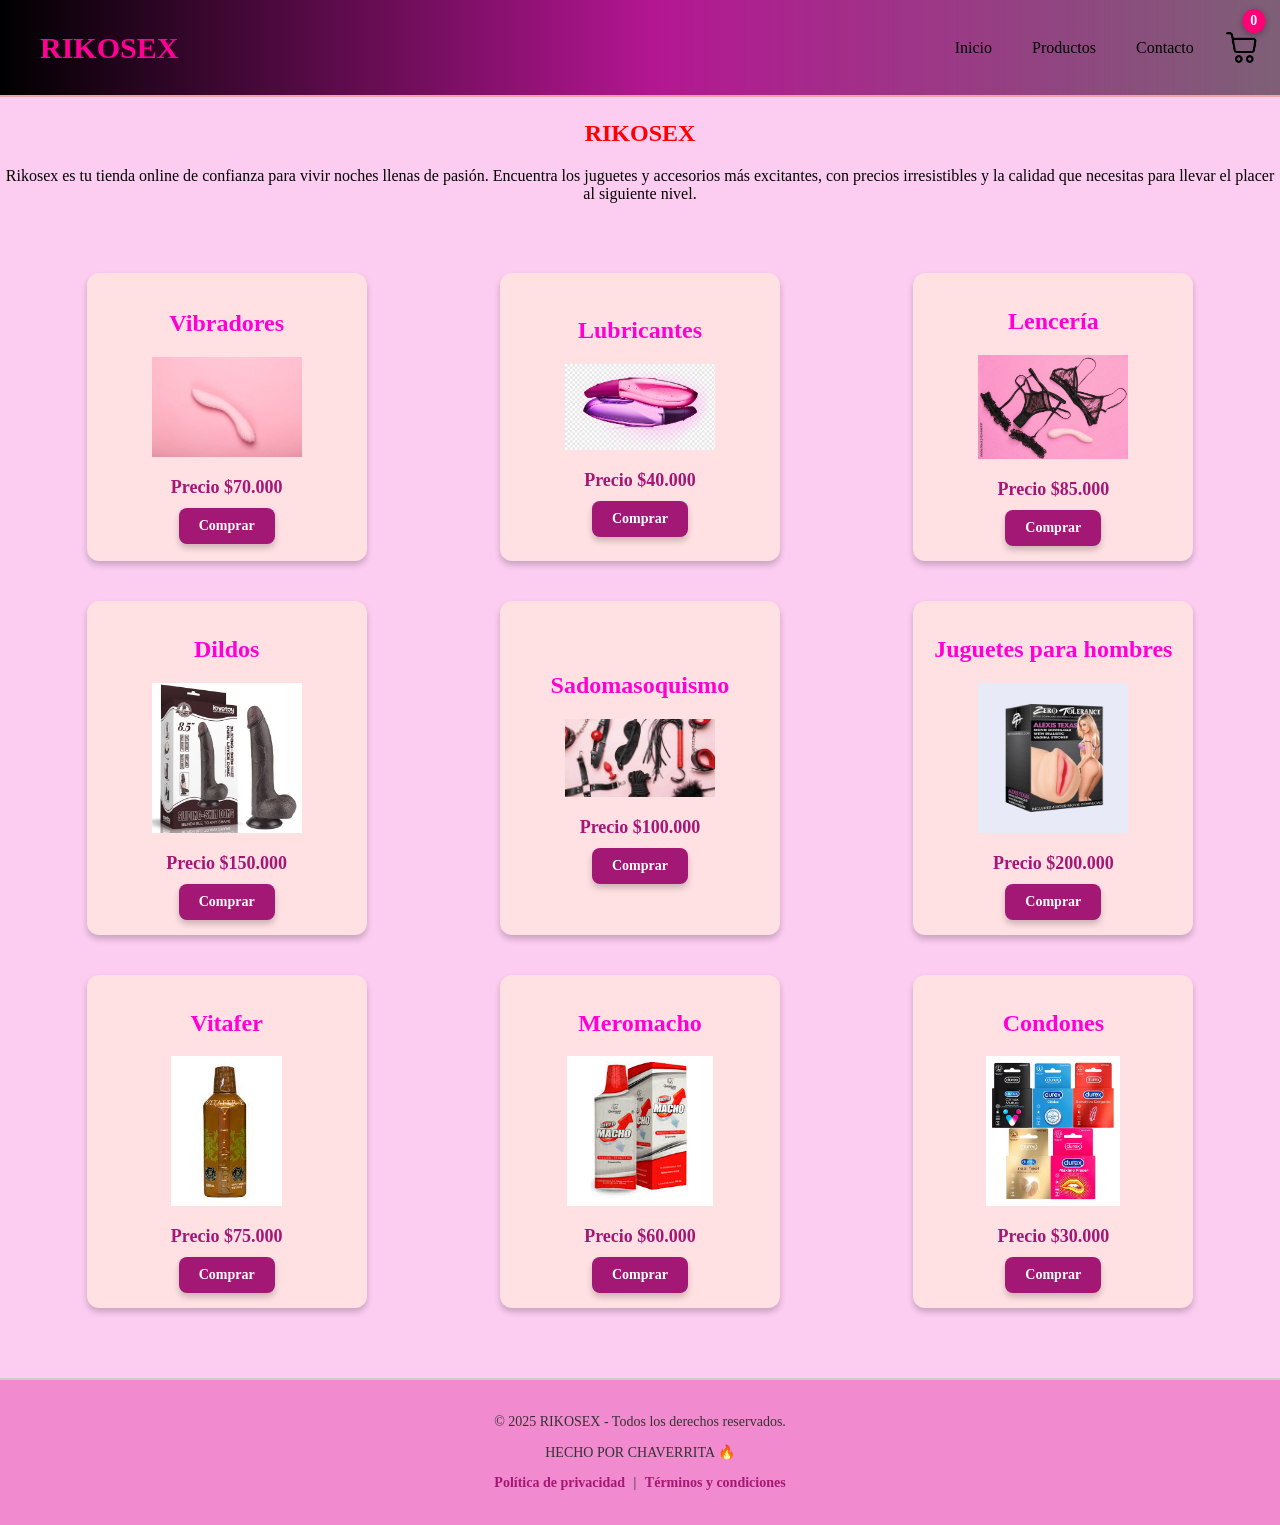
<file: index.html>
<!DOCTYPE html>
<html lang="es">

<head>

    <meta charset="UTF-8">
    <meta name="viewport" content="width=device-width, initial-scale=1.0">
    <title>SEX-SHOP - RIKOSEX</title>
    <link rel="stylesheet" href="style.css">

</head>

<body>

    <!--  INICIO HEADER -->
    <header class="navegacion">
        <div class="logo">
            <a href="index.html">RIKOSEX</a>
        </div>

        <nav>
            <ul>
                <li><a href="index.html">Inicio</a></li>
                <li><a href="#">Productos</a></li>
                <li><a href="#">Contacto</a></li>
            </ul>
        </nav>

        <!-- Carrito -->
        <div class="carrito">
            <a href="carro.html" class="btn-carrito">
                <img src="img/carro-de-la-compra.png" alt="Carrito de compras">
                <span class="carrito-count" id="carrito-count">0</span>
            </a>
        </div>
    </header>
    <!--  FIN HEADER -->

    <!--  INICIO MAIN -->
    <main>
        <section>
            <div class="titulo">
                <h1>RIKOSEX</h1>
                <p>
                    Rikosex es tu tienda online de confianza para vivir noches llenas de pasión.
                    Encuentra los juguetes y accesorios más excitantes, con precios irresistibles
                    y la calidad que necesitas para llevar el placer al siguiente nivel.
                </p>
            </div>
        </section>

        <!--  PRODUCTOS -->
        <div class="contenedor-cajas">

            <!-- Producto 1 -->
            <div class="box">
                <h2>Vibradores</h2>
                <img src="img/vibrador.jpg" alt="Vibrador">
                <p class="precio">Precio $70.000</p>
                <a href="#" class="btn-comprar" data-nombre="Vibrador" data-precio="70000">Comprar</a>
            </div>

            <!-- Producto 2 -->
            <div class="box">
                <h2>Lubricantes</h2>
                <img src="img/lubricante.png" alt="Lubricante">
                <p class="precio">Precio $40.000</p>
                <a href="#" class="btn-comprar" data-nombre="Lubricante" data-precio="40000">Comprar</a>
            </div>

            <!-- Producto 3 -->
            <div class="box">
                <h2>Lencería</h2>
                <img src="img/lenceria.jpeg" alt="Lencería">
                <p class="precio">Precio $85.000</p>
                <a href="#" class="btn-comprar" data-nombre="Lencería" data-precio="85000">Comprar</a>
            </div>

            <!-- Producto 4 -->
            <div class="box">
                <h2>Dildos</h2>
                <img src="img/dildoss.webp" alt="Dildo">
                <p class="precio">Precio $150.000</p>
                <a href="#" class="btn-comprar" data-nombre="Dildo" data-precio="150000">Comprar</a>
            </div>

            <!-- Producto 5 -->
            <div class="box">
                <h2>Sadomasoquismo</h2>
                <img src="img/sadomasoquismo.jpeg" alt="Sadomasoquismo">
                <p class="precio">Precio $100.000</p>
                <a href="#" class="btn-comprar" data-nombre="Sadomasoquismo" data-precio="100000">Comprar</a>
            </div>

            <!-- Producto 6 -->
            <div class="box">
                <h2>Juguetes para hombres</h2>
                <img src="img/juguete hombre.webp" alt="Juguetes hombres">
                <p class="precio">Precio $200.000</p>
                <a href="#" class="btn-comprar" data-nombre="Juguetes para hombres" data-precio="200000">Comprar</a>
            </div>

            <!-- Producto 7 -->
            <div class="box">
                <h2>Vitafer</h2>
                <img src="img/vitafer.jpg" alt="Vitafer">
                <p class="precio">Precio $75.000</p>
                <a href="#" class="btn-comprar" data-nombre="Vitafer" data-precio="75000">Comprar</a>
            </div>

            <!-- Producto 8 -->
            <div class="box">
                <h2>Meromacho</h2>
                <img src="img/meromacho.jpg" alt="Meromacho">
                <p class="precio">Precio $60.000</p>
                <a href="#" class="btn-comprar" data-nombre="Meromacho" data-precio="60000">Comprar</a>
            </div>

            <!-- Producto 9 -->
            <div class="box">
                <h2>Condones</h2>
                <img src="img/condones.webp" alt="Condones">
                <p class="precio">Precio $30.000</p>
                <a href="#" class="btn-comprar" data-nombre="Condones" data-precio="30000">Comprar</a>
            </div>

        </div>
    </main>
    <!--  FIN MAIN -->

    <!--  INICIO FOOTER -->
    <footer>
        <p>&copy; 2025 RIKOSEX - Todos los derechos reservados.</p>
        <p>HECHO POR CHAVERRITA 🔥</p>
        <p><a href="#">Política de privacidad</a> | <a href="#">Términos y condiciones</a></p>
    </footer>
    <!--  FIN FOOTER -->

    <script src="main.js"></script>
</body>

</html>
</file>
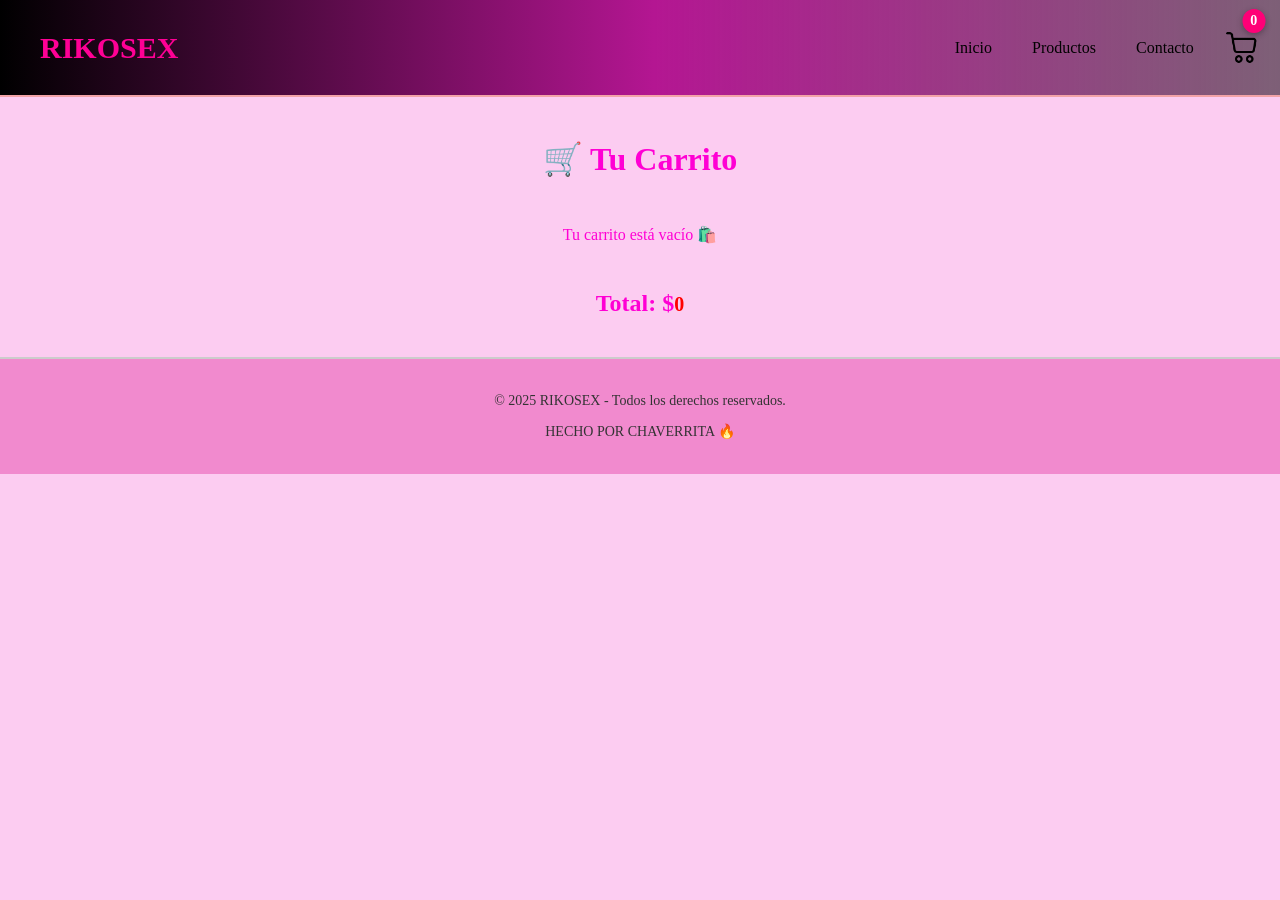
<file: carro.html>
<!DOCTYPE html>
<html lang="es">
<head>
  <meta charset="UTF-8">
  <meta name="viewport" content="width=device-width, initial-scale=1.0">
  <title>Carrito de Compras - RIKOSEX</title>
  <link rel="stylesheet" href="style.css">
</head>
<body>

  <!-- Header igual al index -->
  <header class="navegacion">
      <div class="logo">
          <a href="index.html">RIKOSEX</a>
      </div>

      <nav>
          <ul>
              <li><a href="index.html">Inicio</a></li>
              <li><a href="#">Productos</a></li>
              <li><a href="#">Contacto</a></li>
          </ul>
      </nav>

      <div class="carrito">
          <a href="carro.html" class="btn-carrito">
              <img src="img/carro-de-la-compra.png" alt="Carrito de compras">
              <span class="carrito-count" id="carrito-count">0</span>
          </a>
      </div>
  </header>

  <!-- Contenido del carrito -->
  <main style="margin-top:140px; text-align:center;">
      <h1>🛒 Tu Carrito</h1>
      <div id="carrito-lista"></div>
      <h2>Total: $<span id="carrito-total">0</span></h2>
  </main>

  <footer>
      <p>&copy; 2025 RIKOSEX - Todos los derechos reservados.</p>
      <p>HECHO POR CHAVERRITA 🔥</p>
  </footer>

  <script src="main.js"></script>
  <script>
    // Script para mostrar carrito en carro.html
    const listaCarrito = document.getElementById("carrito-lista");
    const totalCarrito = document.getElementById("carrito-total");

    function renderCarrito() {
        listaCarrito.innerHTML = "";

        if (carrito.length === 0) {
            listaCarrito.innerHTML = "<p>Tu carrito está vacío 🛍️</p>";
            totalCarrito.textContent = "0";
            return;
        }

        let total = 0;

        carrito.forEach((producto, index) => {
            total += producto.precio;

            const item = document.createElement("div");
            item.classList.add("item-carrito");
            item.innerHTML = `
                <p><strong>${producto.nombre}</strong> - $${producto.precio}</p>
                <button class="btn-eliminar" data-index="${index}">❌ Eliminar</button>
            `;
            listaCarrito.appendChild(item);
        });

        totalCarrito.textContent = total;

        // Botones eliminar
        document.querySelectorAll(".btn-eliminar").forEach(btn => {
            btn.addEventListener("click", (e) => {
                const index = e.target.getAttribute("data-index");
                carrito.splice(index, 1);
                guardarCarrito();
                actualizarContador();
                renderCarrito();
            });
        });
    }

    renderCarrito();
  </script>
</body>
</html>
</file>
<file: style.css>
body {
  margin: 0;
  padding: 0;
  box-sizing: border-box;
  background-color: #fa9fe586;
  color: #ff00d4;

}

/* barra de navegacion */
.navegacion {
  display: flex;
  justify-content: space-between;
  align-items: center;
  padding: 20px 40px;
  background: linear-gradient(to right, rgb(0, 0, 0), rgb(180, 22, 146), rgba(0, 0, 0, 0.514));
  border-bottom: 2px solid #f2a3a7;
  position: fixed;
  top: 0;
  left: 0;
  width: 96%;
  z-index: 1000;
}

.logo {
  font-size: 30px;
  font-weight: bold;
  text-align: left;
  flex: 1;
}

.logo a {
  color: #ff0095;
  text-decoration: none;
}



nav ul {
  list-style: none;
  display: flex;

}

nav ul li a {
  text-decoration: none;
  color: #020202;
  font-weight: 500;
  margin: 0 20px;

}

/* cambia el color de la letra al pasar el cusor */
a:hover {
  color: rgba(255, 255, 255, 0.986)
}

.titulo {
  color: #ff0000;
  font-family: 'Times New Roman', Times, serif;
  text-align: center;   
  margin-top: 120px;  
}

.titulo p {
  color: #020202;
  text-align:center;
  font-family: Cambria, Cochin, Georgia, Times, 'Times New Roman', serif;


}


/* carrito de compras  */
.carrito {
  display: flex;
  justify-content: flex-end;
  align-items: center;
  padding: 10px;
}


/* Estilo para el contador del carrito */
.carrito-count {
  background-color: #ff0077;
  /* Fondo rojo/fucsia */
  color: white;
  /* Texto blanco */
  font-size: 14px;
  font-weight: bold;
  border-radius: 50%;
  /* Forma circular */
  padding: 4px 8px;
  position: absolute;
  top: 1px;
  right: 15px;
  transform: translate(50%, -50%);
  box-shadow: 0px 2px 6px rgba(0, 0, 0, 0.3);
  transition: transform 0.2s ease;
}

.carrito-count:hover {
  transform: translate(50%, -50%) scale(1.1);
  /* pequeño zoom al pasar el mouse */
}

/* Ajuste para que el carrito sea relativo y el span se ubique bien */
.carrito {
  position: relative;
}

.btn-carrito {
  display: inline-flex;
  align-items: center;
  justify-content: center;
  text-decoration: none;
}

.btn-carrito img {
  width: 35px;
  height: 35px;
  transition: transform 0.2s ease;
}

.btn-carrito img:hover {

  transform: scale(1.1);
}


.titulo {
  color: #ff0000;
  font-family: 'Times New Roman', Times, serif;
}

/* Precio del producto */
.precio {
  font-size: 18px;
  font-weight: bold;
  color: #a31775;
  margin: 30px 0;
}

/* boton de comprar */
.btn-comprar {
  display: inline-block;
  padding: 10px 20px;
  background-color: #a31775;
  color: #fff;
  font-size: 14px;
  font-weight: bold;
  text-decoration: none;
  border-radius: 8px;
  transition: background-color 0.3s ease, transform 0.2s ease;
  box-shadow: 0px 4px 6px rgba(0, 0, 0, 0.2);
}

.btn-comprar:hover {
  background-color: #771177;
  transform: scale(1.05);
}

.btn-comprar:active {
  background-color: #ffffff;
  color: #a31775;
  transform: scale(0.95);
}


/* Contenedor de las cajas */
.contenedor-cajas {
  display: grid;
  grid-template-columns: repeat(3, 1fr);
  gap: 40px;
  margin: 60px auto;
  max-width: 1200px;
  padding: 10px;
  justify-items: center;
}

/* Estilo de cada caja */
.box {
  width: 100%;
  max-width: 250px;
  min-height: 250px;
  background-color: #ffe0e3;
  padding: 15px;
  display: flex;
  flex-direction: column;
  justify-content: center;
  align-items: center;
  text-align: center;
  border-radius: 12px;
  box-shadow: 0px 4px 6px rgba(0, 0, 0, 0.2);
  transition: background-color 0.3s ease, transform 0.2s ease;
}

.box p {
  margin: 10px;
}


/* Efecto hover igual al botón */
.box:hover {
  background-color: #f7b5d9;
  transform: scale(1.05);
}

.box:active {
  background-color: #ffffff;
  transform: scale(0.95);
}

/* Imagen dentro de las cajas */
.box img {
  max-width: 150px;
  max-height: 150px;
  object-fit: contain;
  margin-bottom: 10px;
  transition: transform 0.3s ease;
  /* Animación para la imagen */
}

/* Efecto hover en las imágenes */
.box:hover img {
  transform: scale(1.1);
}



 /* footer */
footer {
  background-color: #e43fa577;
  color: #333;
  text-align: center;
  padding: 20px 10px;
  border-top: 2px solid #ccc;
  margin-top: 40px;
  font-size: 14px;
}

footer a {
  color: #a31775;
  text-decoration: none;
  font-weight: bold;
  margin: 0 5px;
  transition: color 0.3s ease;
}

footer a:hover {
  color: #ff0077;
  
}


   /* ESTILOS DEL CARRITO */


/* Contenedor de los items del carrito */
#carrito-lista {
  display: flex;
  flex-direction: column;
  gap: 15px;
  max-width: 600px;
  margin: 20px auto;
  padding: 10px;
}

/* Cada producto dentro del carrito */
.item-carrito {
  display: flex;
  justify-content: space-between;
  align-items: center;
  background-color: #ffe0e3;
  border-radius: 12px;
  padding: 15px;
  box-shadow: 0px 4px 6px rgba(0, 0, 0, 0.2);
  transition: background-color 0.3s ease, transform 0.2s ease;
}

/* Efecto hover igual que las cajas */
.item-carrito:hover {
  background-color: #f7b5d9;
  transform: scale(1.02);
}

/* Texto del producto */
.item-carrito p {
  margin: 0;
  font-size: 16px;
  font-weight: bold;
  color: #a31775;
  text-align: left;
}

/* Botón eliminar */
.btn-eliminar {
  background-color: #ff0077;
  border: none;
  color: white;
  font-size: 14px;
  font-weight: bold;
  padding: 8px 12px;
  border-radius: 8px;
  cursor: pointer;
  transition: background-color 0.3s ease, transform 0.2s ease;
  box-shadow: 0px 4px 6px rgba(0, 0, 0, 0.2);
}

.btn-eliminar:hover {
  background-color: #cc005f;
  transform: scale(1.05);
}

.btn-eliminar:active {
  background-color: #ffffff;
  color: #a31775;
  transform: scale(0.95);
}

/* Texto del total */
#carrito-total {
  font-size: 20px;
  font-weight: bold;
  color: #ff0000;
}
</file>
